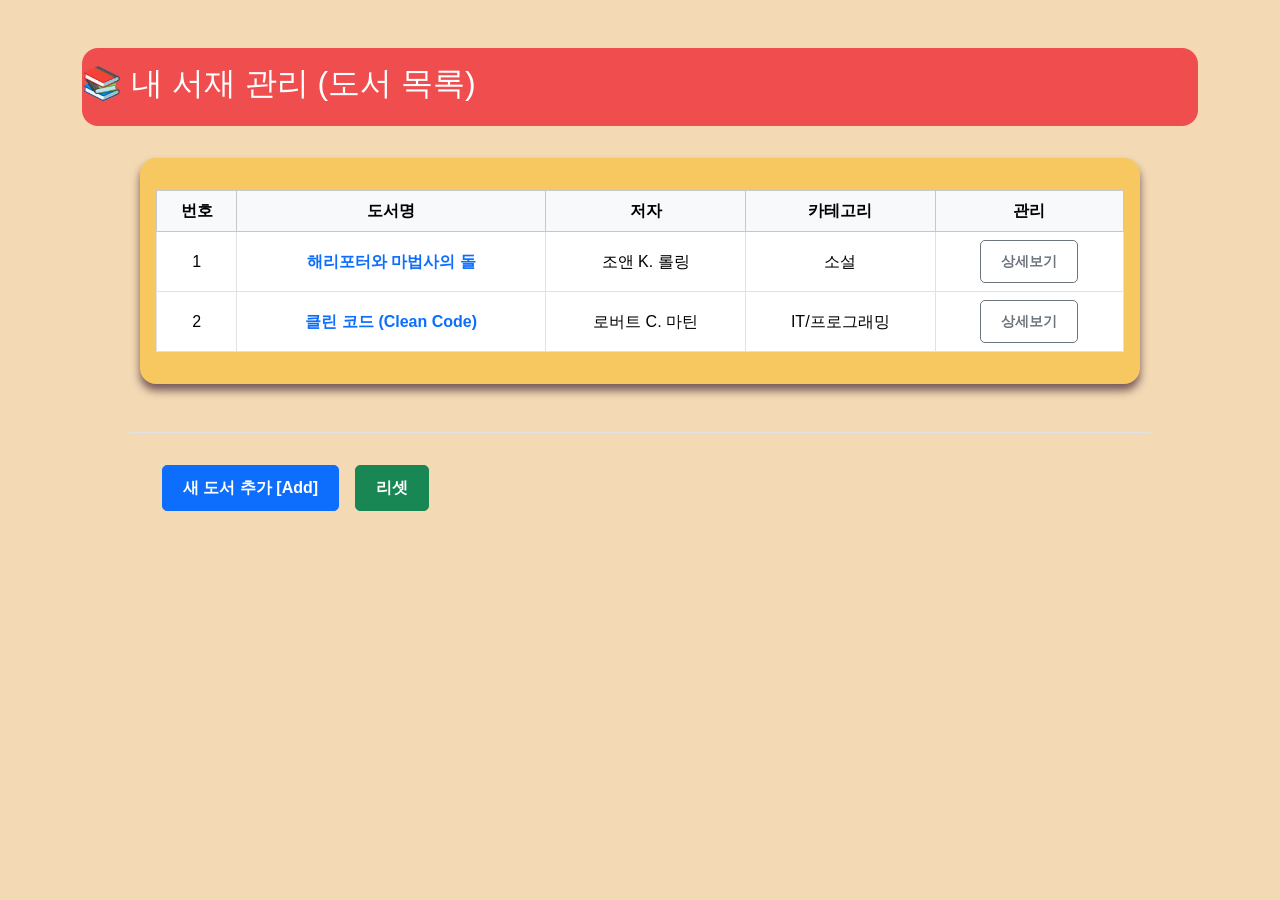
<file: index.html>
<!DOCTYPE html>
<html lang="ko">
<head>
    <meta charset="UTF-8">
    <meta name="viewport" content="width=device-width, initial-scale=1.0">
    <title>도서 관리 시스템</title>
    <!-- Bootstrap CSS -->
    <link href="https://cdn.jsdelivr.net/npm/bootstrap@5.3.0/dist/css/bootstrap.min.css" rel="stylesheet">
    <link rel="stylesheet" href="my.css">
</head>
<body>
    <div class="container mt-5">
        <header class="d-flex justify-content-between align-items-center mb-4">
            <h2>📚 내 서재 관리 (도서 목록)</h2>
        
        </header>
        <main class="table-responsive">
            <table class="table table-hover table-bordered text-center align-middle">
                <thead class="table-light">
                    <tr>
                        <th>번호</th>
                        <th>도서명</th>
                        <th>저자</th>
                        <th>카테고리</th>
                        <th>관리</th>
                    </tr>
                </thead>
                <!-- HTML에서는 안을 비워두고 id만 달아줌. -->
                <tbody id="bookTableBody">
                </tbody>
            </table>
        </main>
        <footer>
            <a href="add.html" class="btn btn-primary">새 도서 추가 [Add]</a>
            <form onsubmit="return reset_data()" action="index.html">
                <button type="submit" class="btn btn-success">리셋</button>
            </form> 
        </footer>
    </div>

    <!-- 스크립트로 데이터와 표를 연결 -->
    <script>
    function reset_data(){
        localStorage.removeItem('bookData');
        alert("성공적으로 초기화 되었습니다.")
    }




    // 1. 'bookData' 메모장이 비어있으면 예시항목샘플 데이터를 새로 넣는다
    if (localStorage.getItem('bookData') === null) {
        const sampleData = [
            { id: 1, title: '해리포터와 마법사의 돌', author: '조앤 K. 롤링', category: '소설' },
            { id: 2, title: '클린 코드 (Clean Code)', author: '로버트 C. 마틴', category: 'IT/프로그래밍' }
        ];
        localStorage.setItem('bookData', JSON.stringify(sampleData));
    }

    // 2. 새로운 'bookData' 소셜 스토리지 에서 책 목록 불러오기
    let books = JSON.parse(localStorage.getItem('bookData')) || [];
    const tbody = document.getElementById('bookTableBody');

    // 3. 데이터를 화면(표)에 그려주기
    if (books.length === 0) {
        tbody.innerHTML = '<tr><td colspan="5">등록된 도서가 없습니다.</td></tr>';
    } else {
        books.forEach((book, index) => {
            const row = `
                <tr>
                    <td>${index + 1}</td>
                    <td><a href="view.html?id=${book.id}" class="text-decoration-none fw-bold">${book.title}</a></td>
                    <td>${book.author}</td>
                    <td>${book.category}</td>
                    <td>
                        <a href="view.html?id=${book.id}" class="btn btn-sm btn-outline-secondary">상세보기</a>
                    </td>
                </tr>
            `;
            tbody.innerHTML += row; 
        });
    }
</script>
</body>
</html>

</body>
</html>
</file>
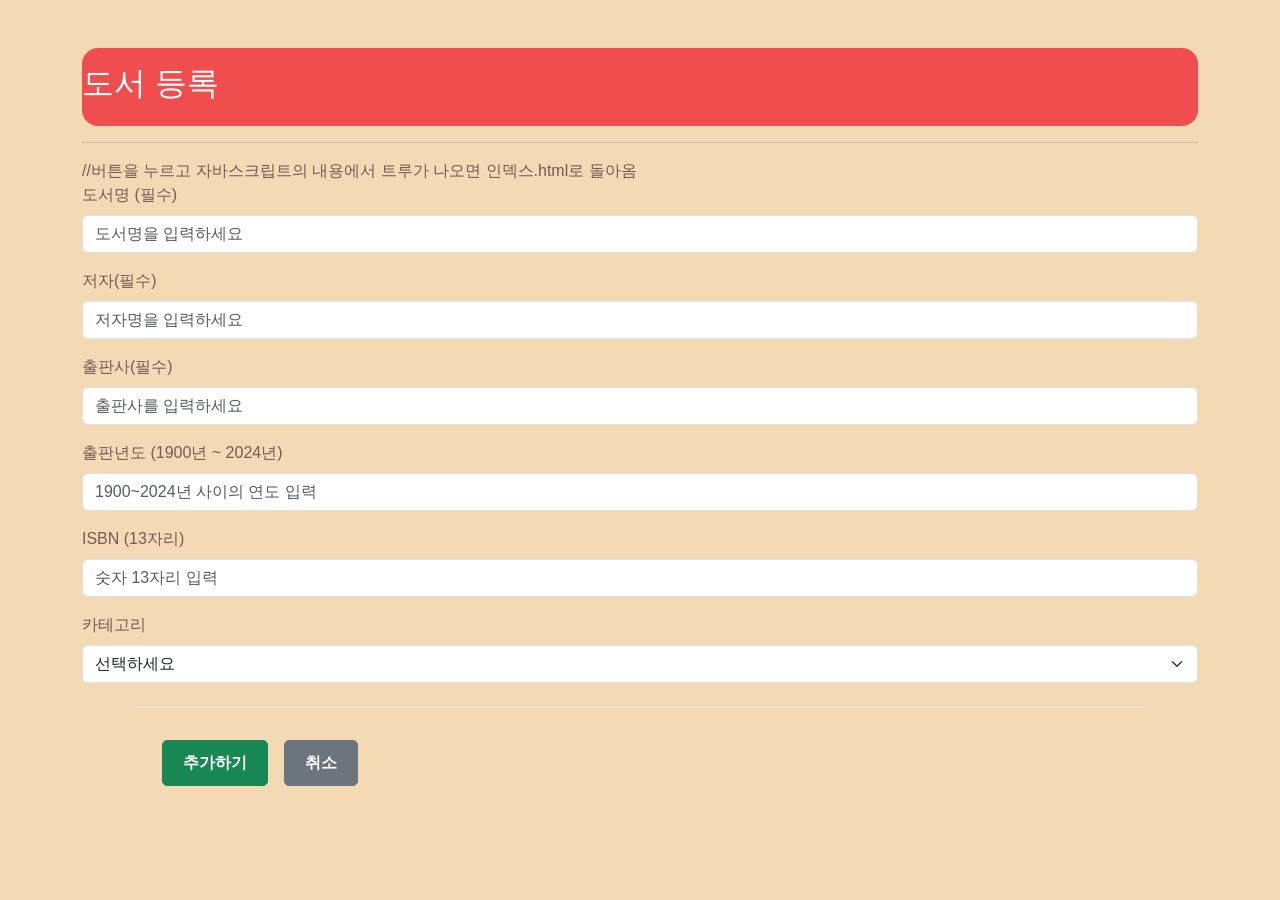
<file: add.html>
<!DOCTYPE html>
<html lang="ko">
<head>
    <meta charset="UTF-8">
    <meta name="viewport" content="width=device-width, initial-scale=1.0">
    <title>도서 추가</title>
    <link href="https://cdn.jsdelivr.net/npm/bootstrap@5.3.0/dist/css/bootstrap.min.css" rel="stylesheet">
    <link rel="stylesheet" href="my.css">
</head>
<body>
    <div class="container mt-5">
        <header>
        <h2>도서 등록</h2>
        </header>
        <hr>
        <!-- form 전송 시 validateForm() 자바스크립트 함수를 먼저 실행 -->
        <form onsubmit="return validateForm()" action="index.html">//버튼을 누르고 자바스크립트의 내용에서 트루가 나오면 인덱스.html로 돌아옴
            
            <div class="mb-3">
                <label class="form-label">도서명 (필수)</label>
                <input type="text" id="bookTitle" class="form-control" placeholder="도서명을 입력하세요">
            </div>

            <div class="mb-3">
                <label class="form-label">저자(필수)</label>
                <input type="text" id="bookAuthor" class="form-control" placeholder="저자명을 입력하세요">
            </div>

            <div class="mb-3">
                <label class="form-label">출판사(필수)</label>
                <input type="text" id="bookPublisher" class="form-control" placeholder="출판사를 입력하세요">
            </div>

            <div class="mb-3">
                <label class="form-label">출판년도 (1900년 ~ 2024년)</label>
                <input type="number" id="bookYear" class="form-control"placeholder="1900~2024년 사이의 연도 입력">
            </div>

            <div class="mb-3">
                <label class="form-label">ISBN (13자리)</label>
                <input type="text" id="bookIsbn" class="form-control" placeholder="숫자 13자리 입력">
            </div>

            <div class="mb-3">
                <label class="form-label">카테고리</label>
                <select id="bookCategory" class="form-select">
                    <option value="">선택하세요</option>
                    <option value="소설">소설</option>
                    <option value="IT">IT/프로그래밍</option>
                    <option value="에세이">에세이</option>
                </select>
            </div>

            <footer class="mt-4">
                <button type="submit" class="btn btn-success">추가하기</button>
                <a href="index.html" class="btn btn-secondary">취소</a>
            </footer>
        </form>
    </div>

    <!-- 핵심! 자바스크립트 검증 로직 -->
    <script>
    function validateForm() {
    const title = document.getElementById('bookTitle').value;
    const author = document.getElementById('bookAuthor').value;
    const publisher = document.getElementById('bookPublisher').value;
    const year = document.getElementById('bookYear').value;
    const isbn = document.getElementById('bookIsbn').value;
    const category = document.getElementById('bookCategory').value;

    // 1. 필수값 등 검증 (출판사 필수 검증 추가!)
    if (title.trim() === "") { alert("도서명은 필수 입력 항목입니다."); return false; }
    if (author.trim() === "") { alert("저자명은 필수 입력 항목입니다."); return false; }
    if (publisher.trim() === "") { alert("출판사는 필수 입력 항목입니다."); return false; } // 추가된 부분
    
    if (year !== "" && (year < 1900 || year > 2024)) { alert("출판년도는 1900년에서 2024년 사이여야 합니다."); return false; }
    if (isbn !== "" && isbn.length !== 13) { alert("ISBN은 정확히 13자리여야 합니다."); return false; }
    if (category === "") { alert("카테고리를 선택해 주세요."); return false; }

    // 2. 새 책 데이터 묶기 
    const newBook = {
        id: Date.now(),
        title: title,
        author: author,
        publisher: publisher, 
        year: year,           
        isbn: isbn,           
        category: category
    };

    // 3. 'bookData' 메모장에 저장
    let books = JSON.parse(localStorage.getItem('bookData')) || [];
    books.push(newBook);
    localStorage.setItem('bookData', JSON.stringify(books));

    alert("게시물이 성공적으로 추가되었습니다!");
    return true; 
}
</script>
</body>
</html>
</file>
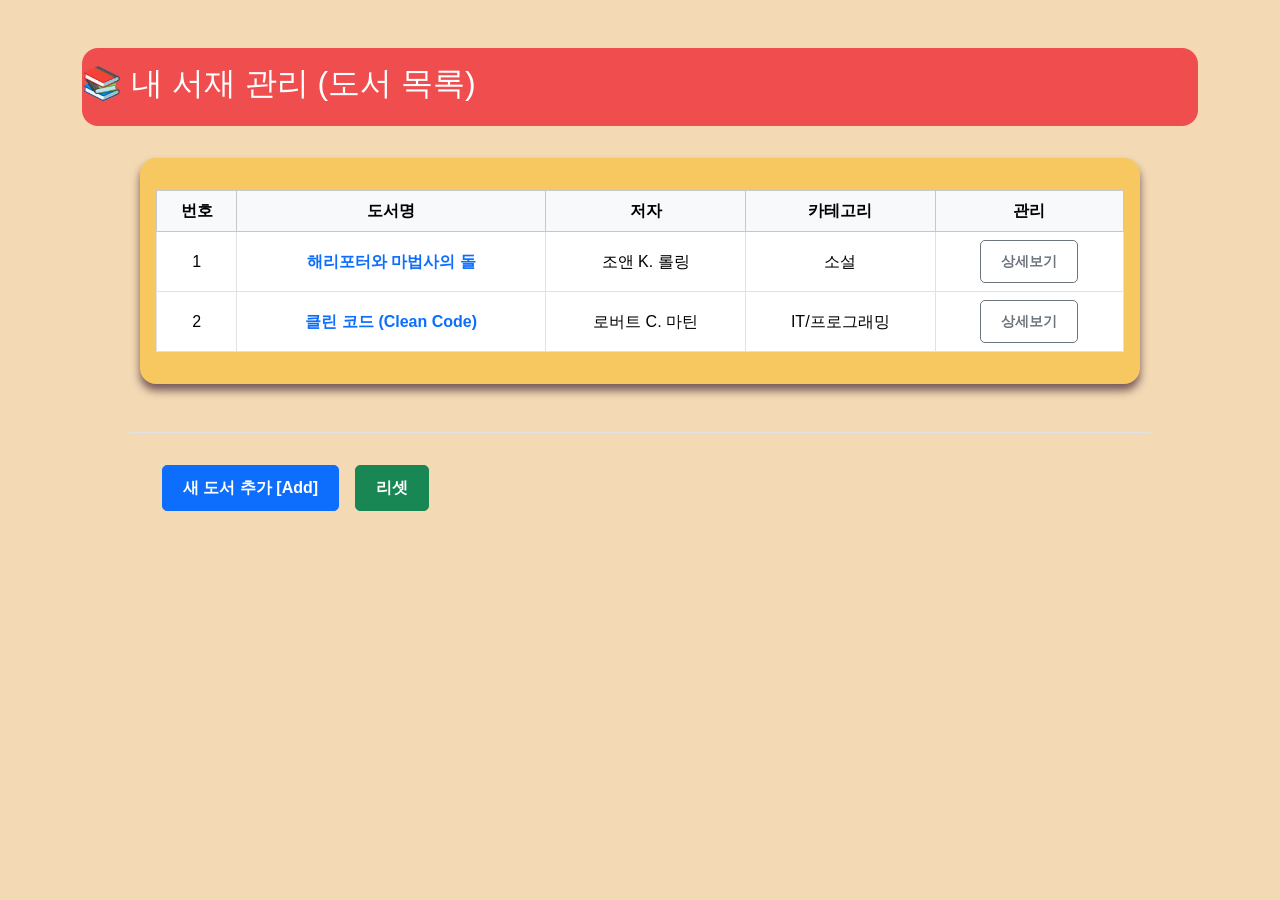
<file: edit.html>
<!DOCTYPE html>
<html lang="ko">
<head>
    <meta charset="UTF-8">
    <meta name="viewport" content="width=device-width, initial-scale=1.0">
    <title>도서 수정</title>
    <link href="https://cdn.jsdelivr.net/npm/bootstrap@5.3.0/dist/css/bootstrap.min.css" rel="stylesheet">
    <link rel="stylesheet" href="my.css">
</head>
<body>
    <div class="container mt-5">
        <h2>도서 수정</h2>
        <hr>
        <form onsubmit="return validateAndUpdate()" action="index.html">
            
            <input type="hidden" id="bookId">

            <div class="mb-3">
                <label class="form-label">도서명 (필수)</label>
                <input type="text" id="editTitle" class="form-control">
            </div>

            <div class="mb-3">
                <label class="form-label">저자 (필수)</label>
                <input type="text" id="editAuthor" class="form-control">
            </div>

            <div class="mb-3">
                <!-- 라벨에 필수 표시 추가 -->
                <label class="form-label">출판사 (필수)</label>
                <input type="text" id="editPublisher" class="form-control">
            </div>

            <div class="mb-3">
                <label class="form-label">출판년도 (1900년 ~ 2024년)</label>
                <input type="number" id="editYear" class="form-control">
            </div>

            <div class="mb-3">
                <label class="form-label">ISBN (13자리)</label>
                <input type="text" id="editIsbn" class="form-control">
            </div>

            <div class="mb-3">
                <label class="form-label">카테고리</label>
                <select id="editCategory" class="form-select">
                    <option value="">선택하세요</option>
                    <option value="소설">소설</option>
                    <option value="IT/프로그래밍">IT/프로그래밍</option>
                    <option value="에세이">에세이</option>
                    <option value="자기계발">자기계발</option>
                    <option value="인문/역사">인문/역사</option>
                </select>
            </div>

            <div class="mt-4">
                <button type="submit" class="btn btn-warning">수정</button>
                <a href="index.html" class="btn btn-secondary">취소</a>
            </div>
        </form>
    </div>

    <script>
        const urlParams = new URLSearchParams(window.location.search);
        const urlId = urlParams.get('id');

        let books = JSON.parse(localStorage.getItem('bookData')) || [];
        const targetBook = books.find(book => book.id == urlId);

        // 1. 기존 데이터 채워넣기 
        if (targetBook) {
            document.getElementById('bookId').value = targetBook.id;
            document.getElementById('editTitle').value = targetBook.title || "";
            document.getElementById('editAuthor').value = targetBook.author || "";
            document.getElementById('editPublisher').value = targetBook.publisher || "";
            document.getElementById('editYear').value = targetBook.year || "";           
            document.getElementById('editIsbn').value = targetBook.isbn || "";           
            document.getElementById('editCategory').value = targetBook.category || "";
        } else {
            alert("잘못된 접근입니다.");
            window.location.href = "index.html";
        }

        // 2. 수정완료 버튼을 눌렀을 때 실행되는 함수
        function validateAndUpdate() {
            const updatedId = document.getElementById('bookId').value;
            const updatedTitle = document.getElementById('editTitle').value;
            const updatedAuthor = document.getElementById('editAuthor').value;
            const updatedPublisher = document.getElementById('editPublisher').value; 
            const updatedYear = document.getElementById('editYear').value;           
            const updatedIsbn = document.getElementById('editIsbn').value;           
            const updatedCategory = document.getElementById('editCategory').value;

            // 검증 1: 필수값 확인 
            if (updatedTitle.trim() === "" || updatedAuthor.trim() === "" || updatedPublisher.trim() === "") {
                alert("도서명, 저자, 출판사는 필수 입력 항목입니다.");
                return false;
            }
            
            // 검증 2: 카테고리
            if (updatedCategory === "") {
                alert("카테고리를 선택해 주세요.");
                return false;
            }

            if (!confirm("게시물을 수정할까요?")) {
                return false; 
            }

            // 3. 전체 목록 돌면서 데이터 업데이트 
            books = books.map(book => {
                if (book.id == updatedId) {
                    return {
                        id: book.id,
                        title: updatedTitle,
                        author: updatedAuthor,
                        publisher: updatedPublisher, 
                        year: updatedYear,           
                        isbn: updatedIsbn,           
                        category: updatedCategory
                    };
                }
                return book; 
            });

            localStorage.setItem('bookData', JSON.stringify(books));
            
            alert("성공적으로 수정되었습니다!");
            return true;
        }
    </script>
</body>
</html>
</file>
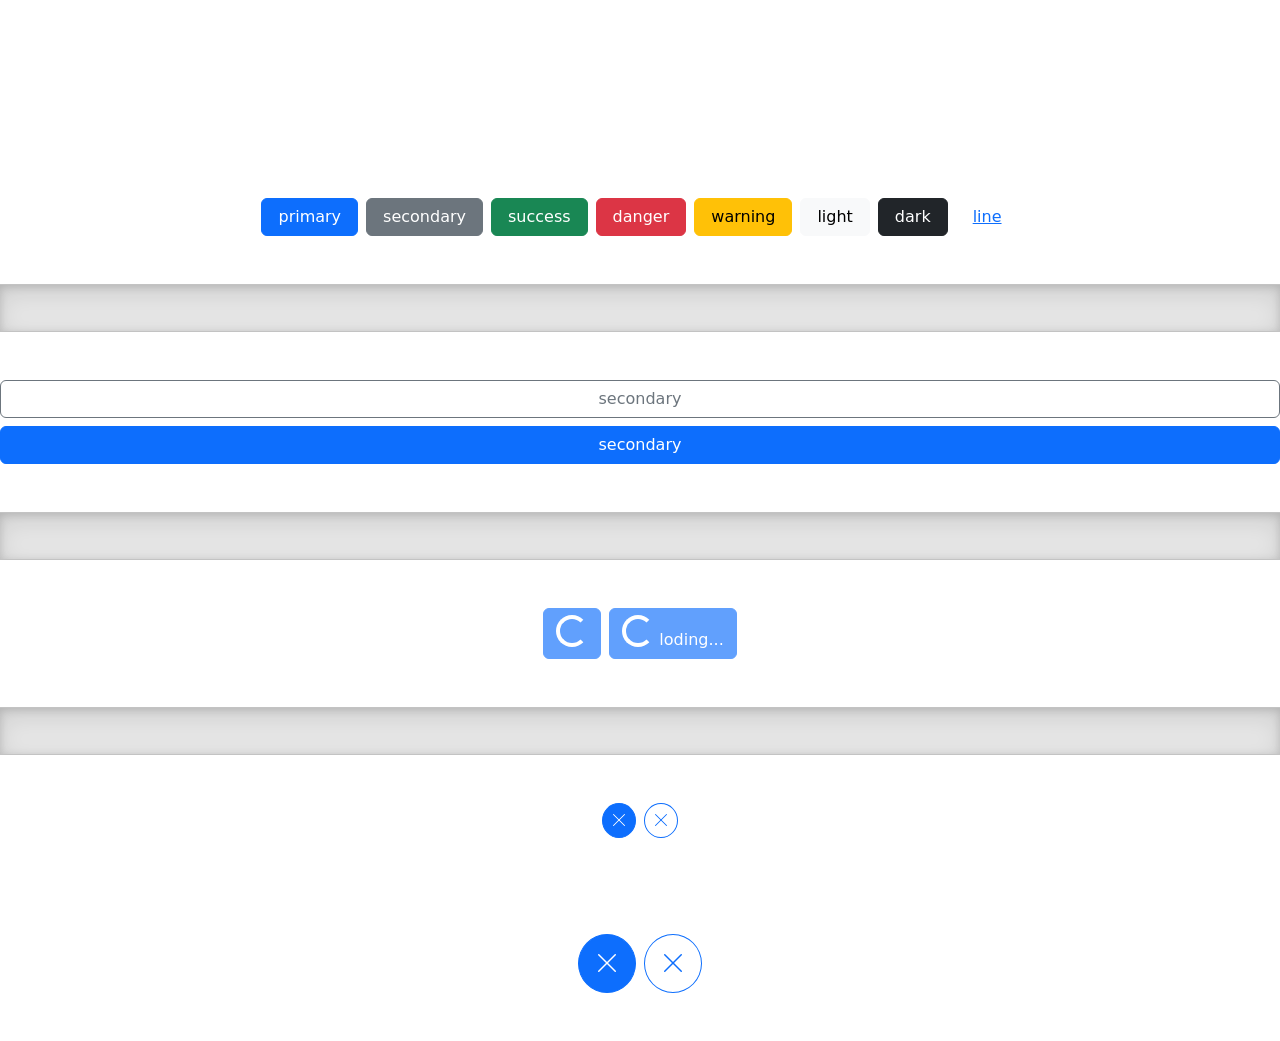
<file: example.html>
<!DOCTYPE html>
<html lang="en">
<head>
    <meta charset="UTF-8">
    <meta name="viewport" content="width=device-width, initial-scale=1.0">
    <title>Document</title>
    <link href="https://cdn.jsdelivr.net/npm/bootstrap@5.3.8/dist/css/bootstrap.min.css" rel="stylesheet" integrity="sha384-sRIl4kxILFvY47J16cr9ZwB07vP4J8+LH7qKQnuqkuIAvNWLzeN8tE5YBujZqJLB" crossorigin="anonymous">
  <style>
    .b-example-divider {
        width: 100%;
        height: 3rem;
        background-color: #0000001a;
        border: solid rgba(0, 0, 0, 0.15);
        border-width: 1px 0;
        box-shadow:
          inset 0 0.5em 1.5em #0000001a,
          inset 0 0.125em 0.5em #00000026;
      }
      .bi {
        vertical-align: -0.125em;
        fill: currentColor;
      }
  </style>
  </head>
<body>
  <svg>
  <symbol id="x-lg" viewBox="0 0 16 16">
        <path
          fill-rule="evenodd"
          d="M13.854 2.146a.5.5 0 0 1 0 .708l-11 11a.5.5 0 0 1-.708-.708l11-11a.5.5 0 0 1 .708 0Z"
        ></path>
        <path
          fill-rule="evenodd"
          d="M2.146 2.146a.5.5 0 0 0 0 .708l11 11a.5.5 0 0 0 .708-.708l-11-11a.5.5 0 0 0-.708 0Z"
        ></path>
      </symbol>
      </svg>
  <div class="d-flex gap-2 justify-content-center py-5"><!--여러 색깔의 버튼-->
  <button class ="btn btn-primary rounded-fill px-3" tybe = "button"> primary </button>
  <button class ="btn btn-secondary rounded-fill px-3" tybe = "button"> secondary </button>  
  <button class ="btn btn-success rounded-fill px-3" tybe = "button"> success </button>
  <button class ="btn btn-danger rounded-fill px-3" tybe = "button"> danger </button>
  <button class ="btn btn-warning rounded-fill px-3" tybe = "button"> warning </button>
  <button class ="btn btn-light rounded-fill px-3" tybe = "button"> light </button>
  <button class ="btn btn-dark rounded-fill px-3" tybe = "button"> dark </button>
  <button class ="btn btn-link rounded-fill px-3" tybe = "button"> line </button>
  </div>
  <div class="b-example-divider"></div>
  <div class="col=lg-6 col -xxl-4 my-5 mx-auto">
    <div class="d-grid gap-2">
    <button class ="btn btn-outline-secondary " tybe = "button"> secondary </button>
    <button class ="btn btn-primary  " tybe = "button"> secondary </button>
  </div>
  </div>
<div class="b-example-divider"></div>
  <div class="d-flex gap-2 justify-content-center py-5">
    <button  class ="btn btn-primary" type="button" disabled>
      <span class="spinner-border spinrer-boader-sm"aria-hidden ="ture"></span>
      <span class="visually-hidden"role="status">loding...</span>
    </button>
    <button class ="btn btn-primary" tybe = "button" disabled>
      <span class="spinner-border spinrer-boader-sm"aria-hidden ="ture"></span>
      <span role="status">loding...</span>
    </button>
  </div>
<div class="b-example-divider"></div>
  <div class="d-flex gap-2 justify-content-center py-5">
    <button class="btn btn-primary rounded-circle p-2 lh-1" type="button">
      <svg class="bi" width="16" height="16" aria-hidden="true">
        <use href="#x-lg"></use>
      </svg>  
      <span class="visually-hidden">Dismiss</span>
    </button>
    <button class="btn btn-outline-primary rounded-circle p-2 lh-1" type="button">
      <svg class="bi" width="16" height="16" aria-hidden="true">
        <use href="#x-lg"></use>
      </svg>  
      <span class="visually-hidden">Dismiss</span>
    </button>
  </div>
  <div class="d-flex gap-2 justify-content-center py-5">
    <button class="btn btn-primary rounded-circle p-3 lh-1" type="button">
      <svg class="bi" width="24" height="24" aria-hidden="true">
         
        <use href="#x-lg"></use>
      </svg>  
      <span class="visually-hidden">Dismiss</span>
    </button>
    <button class="btn btn-outline-primary rounded-circle p-3 lh-1" type="button">
      <svg class="bi" width="24" height="24" aria-hidden="true">
        <use href="#x-lg"></use>
      </svg>  
      <span class="visually-hidden">Dismiss</span>
    </button>
  </div>
</body>
</html>
</file>
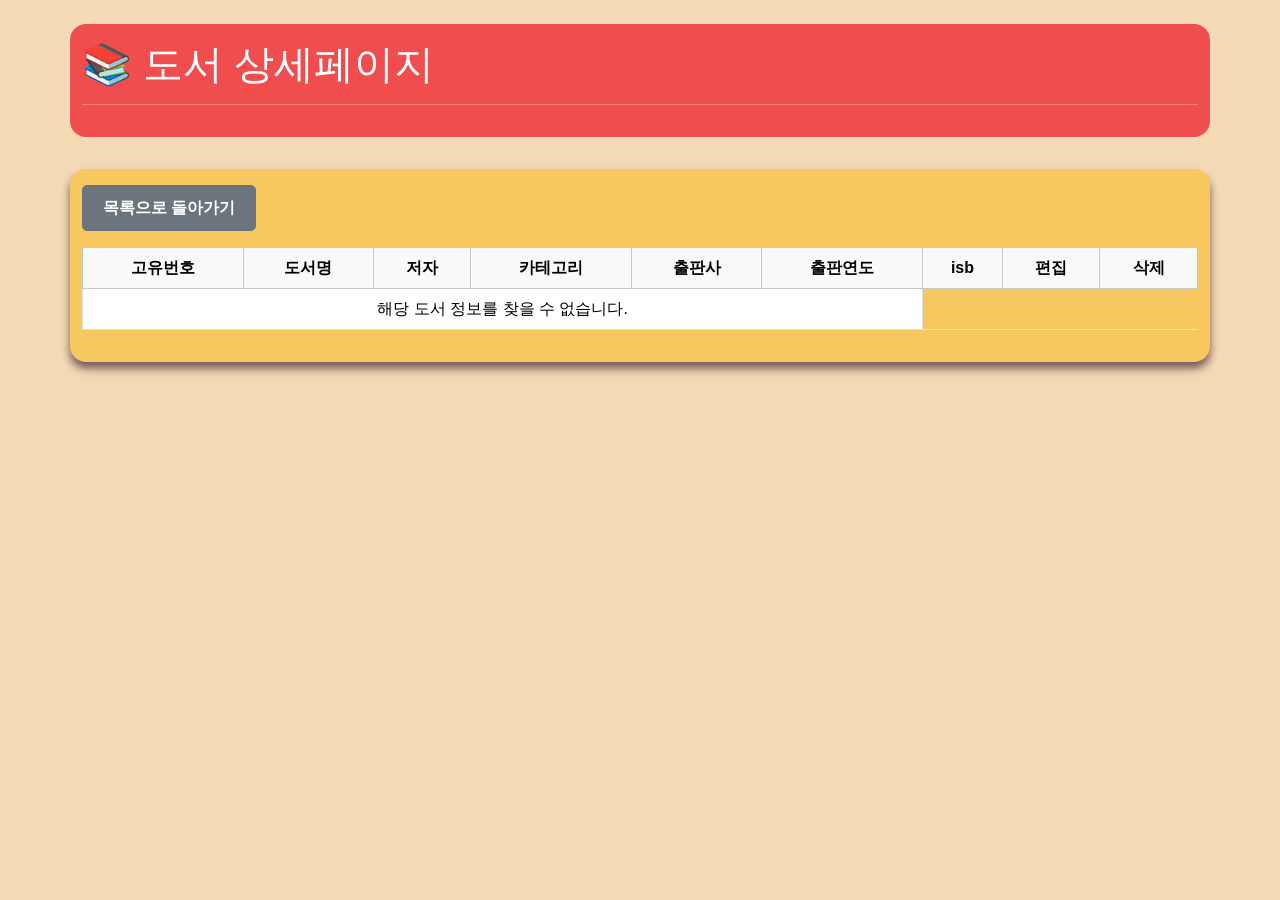
<file: view.html>
<!DOCTYPE html>
<html lang="ko">
<head>
    <meta charset="UTF-8">
    <meta name="viewport" content="width=device-width, initial-scale=1.0">
    <title>도서 상세 정보</title>
    <link href="https://cdn.jsdelivr.net/npm/bootstrap@5.3.0/dist/css/bootstrap.min.css" rel="stylesheet">
    <link rel="stylesheet" href="my.css">
</head>
<body>
    <header class="container mt-4">
        <h1>📚 도서 상세페이지</h1>
        <hr>
    </header>

    <main class="container"> 
        <div class="mb-3">
            <a href="index.html" class="btn btn-secondary">목록으로 돌아가기</a>
        </div>
        
        <table class="table table-hover table-bordered text-center align-middle">
            <thead class="table-light">
                <tr>
                    <th>고유번호</th>
                    <th>도서명</th>
                    <th>저자</th>
                    <th>카테고리</th>
                    <th>출판사</th>
                    <th>출판연도</th>
                    <th>isb</th>
                    <th>편집</th>
                    <th>삭제</th>
                </tr>
            </thead>
            <!-- 자바스크립트가 데이터를 채워 넣을 수 있게 id를 줍니다 -->
            <tbody id="detailTableBody">
            </tbody>
        </table>
    </main>

    <!-- 스크립트는 항상 </body> 바로 위에 둡니다 -->
    <script>
        // 1. 주소창(URL)에서 ?id= 뒤에 있는 숫자(고유번호) 가져오기
        const urlParams = new URLSearchParams(window.location.search);
        const bookId = urlParams.get('id');

        // 2. 메모장(localStorage)에서 전체 책 데이터 불러오기
        let books = JSON.parse(localStorage.getItem('bookData')) || [];

        // 3. 전체 책 중에서 주소창의 id와 똑같은 책 '딱 1권'만 찾기
        // (URL에서 가져온 값은 문자열이므로 == 기호로 비교합니다)
        const targetBook = books.find(book => book.id == bookId);

        const tbody = document.getElementById('detailTableBody');

        // 4. 찾은 책이 있다면 화면에 예쁘게 그려주기
        if (targetBook) {
            tbody.innerHTML = `
                <tr>
                    <td>${targetBook.id}</td>
                    <td class="fw-bold text-primary">${targetBook.title}</td>
                    <td>${targetBook.author}</td>
                    <td>${targetBook.category}</td>
                    <td>${targetBook.publisher }</td>
                    <td>${targetBook.year }</td>
                    <td>${targetBook.isbn }</td>
                    <td><a href="edit.html?id=${targetBook.id}" class="btn btn-primary">편집</a></td>
                    <!-- 삭제 버튼은 클릭 시 deleteBook() 함수를 실행합니다 -->
                    <td><button type="button" class="btn btn-danger" onclick="deleteBook(${targetBook.id})">삭제</button></td>
                </tr>
            `;
        } else {
            // 주소창 번호가 이상하거나 책을 찾지 못했을 때
            tbody.innerHTML = `<tr><td colspan="6">해당 도서 정보를 찾을 수 없습니다.</td></tr>`;
        }

        // 5. [삭제] 버튼을 눌렀을 때 실행될 함수 (보너스로 완벽하게 구현해 드립니다!)
        function deleteBook(idToDelete) {
            if (confirm("정말 이 도서를 삭제하시겠습니까?")) {
                // 전체 책 목록에서 방금 누른 책만 '쏙 빼고(filter)' 남은 책들만 묶습니다.
                const remainingBooks = books.filter(book => book.id != idToDelete);
                
                // 남은 책들을 다시 메모장에 덮어씁니다 (삭제 완료!)
                localStorage.setItem('bookData', JSON.stringify(remainingBooks));
                
                alert("삭제되었습니다.");
                // 삭제가 끝났으니 다시 메인 목록 페이지로 쫓아냅니다.
                window.location.href = "index.html";
            }
        }
    </script>
</body>
</html>
</file>
<file: my.css>
/* ----------------------------------------
   1. Page Layout (페이지 뼈대)
---------------------------------------- */
/* 폰트와 배경색 기본값 설정 */
body {
    background-color: rgba(235, 192, 131, 0.6);
    font-family: 'Malgun Gothic', sans-serif;
    color: #765959;
}

/* 모든 페이지의 메인 콘텐츠 구역을 가운데 정렬하고 넓이 제한 */
main {
    max-width: 1000px;
    margin: 2rem auto; /* 위아래 40px 여백, 좌우 중앙정렬 */
    padding: 1rem;
    background-color: rgb(247, 199, 96); /* 본문 영역만 하얗게 강조 */
    border-radius: 1rem; /* 모서리 둥글게 */
    box-shadow: 0 0.4rem 0.5rem ; /* 은은한 그림자 */
}

/* ----------------------------------------
   2. Header / Footer 
---------------------------------------- */
header {
    background-color: rgb(240, 78, 78); 
    color: white;
    padding: 1rem 0;
    border-radius: 1rem;
}

footer {
    display: flex;
    gap:1rem;
    text-align: center;
    padding: 2rem;
    margin: 3rem;
    color: #6c757d;
    font-size: 0.9rem;
    border-top: 1px solid #dee2e6; /* 위쪽에 얇은 선 */
}


/* ----------------------------------------
   3. Navigation (메뉴 링크)
---------------------------------------- */
nav a {
    color: white;
    text-decoration: none; /* 밑줄 제거 */
    margin: 0 1rem; /* 링크 사이 여백 */
    font-weight: bold;
}
nav a:hover {
    color: #ffc107; /* 마우스 올리면 노란색으로 변경 */
}

/* ----------------------------------------
   4. Form, Input, Select
---------------------------------------- */
/* 폼 안의 각 입력 묶음 여백 */
form .mb-3 {
    margin-bottom: 1rem; 
}

/* 입력 칸과 선택 상자의 공통 디자인 */
input, select {
    width: 100%; /* 가로로 꽉 차게 */
    padding: 1rem;
    border: 1px solid #ced4da;
    border-radius: 5px; /* 둥근 모서리 */
    transition: border-color 0.3s; /* 색상이 부드럽게 변함 */
}

/* 입력 칸에 클릭(포커스)했을 때의 테두리 강조 */
input:focus, select:focus {
    border-color: #0d6efd;
    outline: none; /* 브라우저 기본 파란 테두리 제거 */
    box-shadow: 0 0 5px rgba(13, 110, 253, 0.3);
}

/* ----------------------------------------
   5. Button
---------------------------------------- */
/* 공통 버튼 디자인 (부트스트랩 버튼이 있어도 조금 더 예쁘게 다듬기) */
button, .btn {
    padding: 10px 20px;
    border-radius: 5px;
    font-weight: bold;
    cursor: pointer;
    transition: all 0.2s; /* 마우스 올렸을 때 애니메이션 */
}

button:hover {
    transform: translateY(-2px); /* 마우스 올리면 살짝 위로 떠오름 */
}

/* ----------------------------------------
   6. Table / List
---------------------------------------- */
/* 표 공통 디자인 */
table {
    width: 100%;
    border-collapse: collapse; /* 테두리 겹침 방지 */
    margin-top: 1rem;
}
th, td {
    padding: 15px;
    border-bottom: 1px solid #dee2e6;
    text-align: center;
}
th {
    background-color: #f8f9fa;
    font-weight: bold;
}
/* 표 줄에 마우스 올렸을 때 하이라이트 */
tbody tr:hover {
    background-color: #f1f3f5; 
}

/* ----------------------------------------
   7. Card (상세 페이지용 네모 상자)
---------------------------------------- */
.book-card {
    border: 1px solid #dee2e6;
    border-radius: 10px;
    padding: 30px;
    background-color: #ffffff;
    box-shadow: 0 0.4rem 0.5rem rgba(0,0,0,0.1);
    margin-bottom: 20px;
}
@media (max-width: 768px) {
    header {
        font-size: 0.5rem; /* 모바일에서는 제목 크기를 확 줄임 */
        color:white;        /* 폰 화면 크기 이하가 되면 빨간색으로 덮어씌움! */
        background-color: #765959;
    }
    
    table {
        font-size: 0.8rem; /* 모바일에서는 표 글씨도 작게 줄임 */
    }
}
</file>
